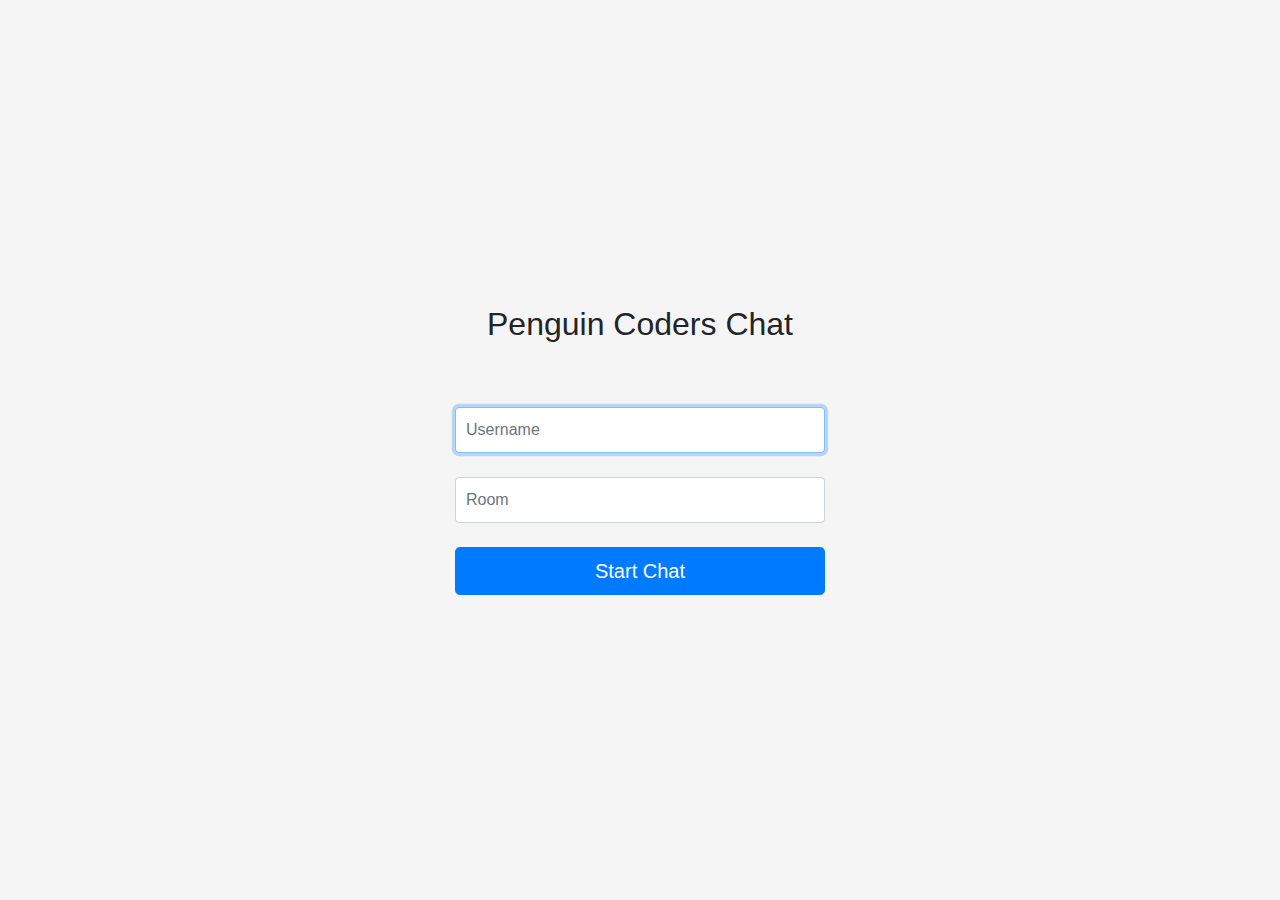
<file: templates/index.html>
<!doctype html>
<html lang="en">

<head>
  <title>Penguin Coders Chat</title>
  <!--Link to CSS -->
  <link href="../static/bootstrap.min.css" rel="stylesheet">
  <link href="../static/style.css" rel="stylesheet">
</head>

<body class="text-center">
  <form class="form-signin" action="{{url_for('chat')}}" method="POST">
    <h1 class="h2 mb-3 font-weight-normal">Penguin Coders Chat</h1><br><br>
    <input type="text" id="username" name="username" class="form-control" placeholder="Username" required autofocus><br>
    <input type="text" id="room" name="room" class="form-control" placeholder="Room" required><br>
    <button class="btn btn-lg btn-primary btn-block" value="submit">Start Chat</button>
  </form>
</body>

</html>
</file>
<file: static/style.css>
html,
body {
  height: 100%;
}

body {
  display: -ms-flexbox;
  display: flex;
  -ms-flex-align: center;
  align-items: center;
  padding-top: 40px;
  padding-bottom: 40px;
  background-color: #f5f5f5;
}

.form-signin {
  width: 100%;
  max-width: 400px;
  padding: 15px;
  margin: auto;
}

.form-signin .form-control {
  position: relative;
  box-sizing: border-box;
  height: auto;
  padding: 10px;
  font-size: 16px;
}
.form-signin .form-control:focus {
  z-index: 2;
}
@import url('https://fonts.googleapis.com/css2?family=Roboto:wght@500&display=swap');
.chatwindow{
  position: absolute;
	top:50;
	bottom: 50;
	left: 0;
  right: 0;
  margin: auto;
  width: 100%;
  padding: 30px; 
}
h2{
  text-align: center;
  font-family: 'Roboto', sans-serif;
}
</file>
